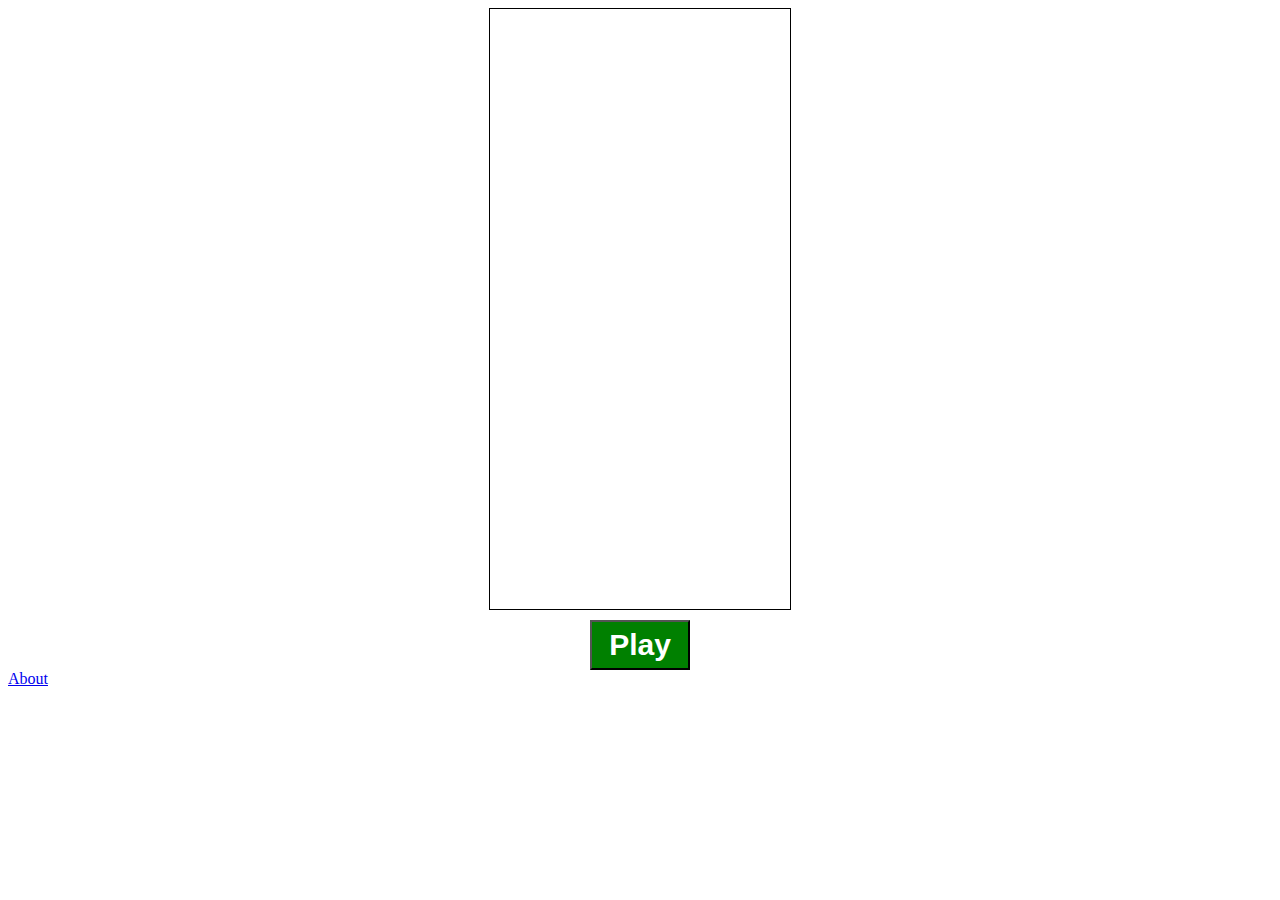
<file: gnerikTETRIZ/index.html>
<!DOCTYPE html>
<html>
    <head>
        <link rel="icon" href="https://raw.githubusercontent.com/ogwp/media-libs/master/icons/logo.ico">
        <title>gnerikTETRIZ</title>
        <link rel='stylesheet' href='style.css' />
    </head>
    <body>
        <audio id="clearsound" src="sound/pop.ogg" preload="auto"></audio>
        <canvas width='300' height='600'></canvas>
        <button id="playbutton" onclick="playButtonClicked();">Play</button>
        <script src='js/tetris.js'></script>
        <script src='js/controller.js'></script>
        <script src='js/render.js'></script>
        <a href="about.html">About</a>
    </body>
</html>
</file>
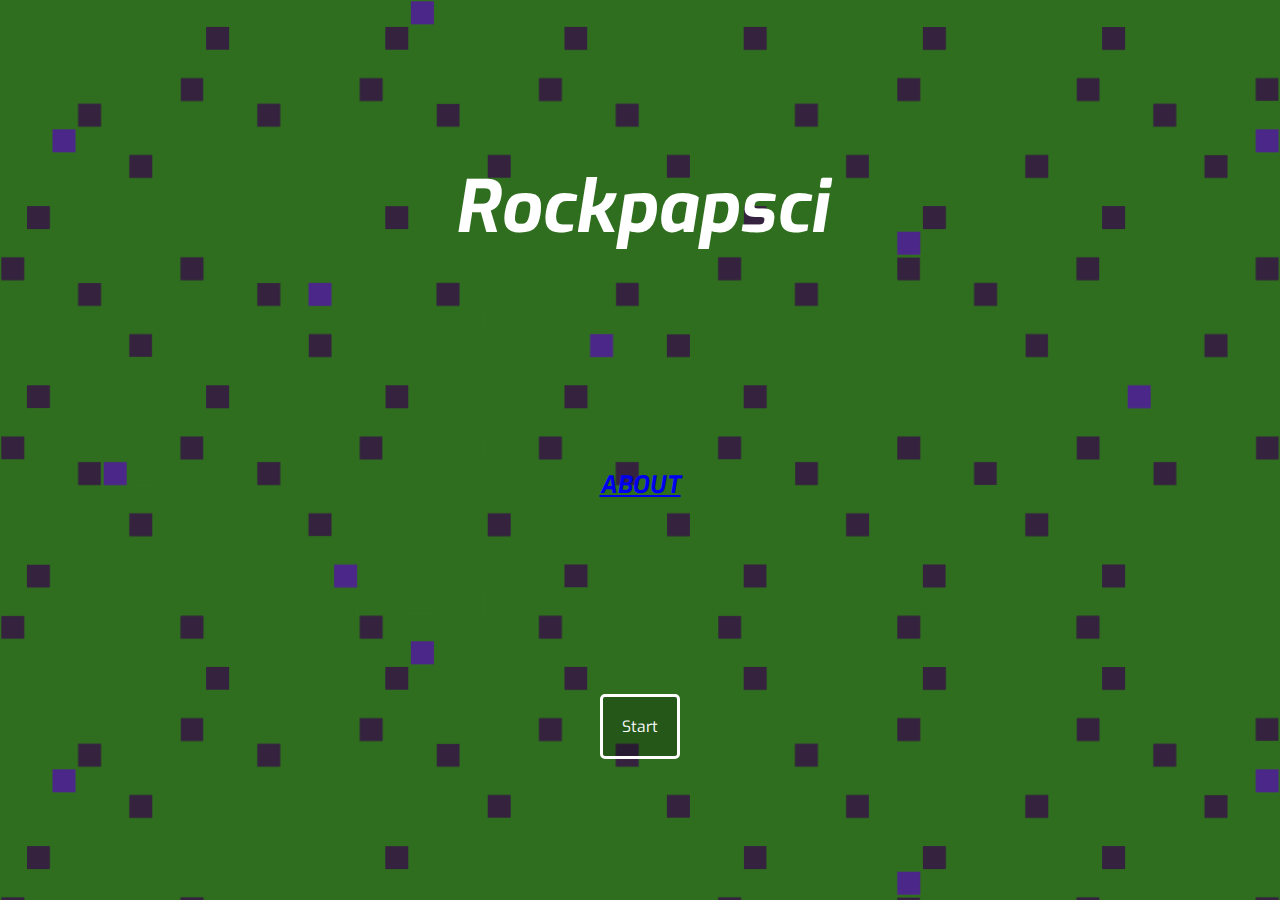
<file: rockpapsci/index.html>
<html lang="en">

<head>
    <meta charset="UTF-8">
    <meta name="viewport" content="width=device-width, initial-scale=1.0">
    <meta http-equiv="X-UA-Compatible" content="ie=edge">
    <link rel="stylesheet" href="rps.css">
    <link href="https://fonts.googleapis.com/css?family=Exo:500,600i&display=swap" rel="stylesheet">
    <link rel="icon" href="https://raw.githubusercontent.com/ogwp/media-libs/master/icons/logo.ico">
    <title>Rockpapsci</title>
</head>

<body id="body">
    
    <section  class="introPage">
            <h1 id="title">Rockpapsci</h1>
            <h2 id="subtitle"><a href="about.html">ABOUT</a></h1>
            <button id="introBtn"> Start</button>
    </section>

    <section class="inputPage  pageDisappear">
            <h2 id="inputPageTitle">What´s your name?</h2>
            <input id="input" type="text" maxlength="7">
            <button id="inputBtn">Let´s play!</button>
    </section>

    <section class="gamePage pageDisappear">
        <div id="playerHandSelection">
            <h3 >Select your next move</h3>
            <button  class="rockBtn selectedButton">Rock</button>
            <button  class="paperBtn">Paper</button>
            <button  class="scissorsBtn">Scissors</button>
            <button  id="playBtn">Start Match!</button>
        </div>
        <div id="HandsContainer">
            <div id="playerHandListContainer">
                <ul id="playerHandList" class="rock">
                   <li><img src="./img/rock.png" alt=""></li>
                   <li><img src="./img/paper.png" alt=""></li>
                   <li><img src="./img/scissors.png" alt=""></li>
                </ul>
            </div>
            <div id="computerHandListContainer" >
                <ul id="computerHandList" class="ComputerRock">
                   <li><img src="./img/rock.png" alt=""></li>
                   <li><img src="./img/paper.png" alt=""></li>
                   <li><img src="./img/scissors.png" alt=""></li>
                </ul>
            </div>
        </div>
       
        <div id="scoreboard">
            <div id="playerScore" >
                0
            </div>
            <div id="namesContainer">
                <h3 id="playerName">player name</h3>
                <h3></h3>
                <h3>VS</h3>
                <h3></h3>
                <h3 id="computerName">Computer</h3>
            </div>
            <div id="computerScore">
                0
            </div>
        </div>
    
    </section>
    
    <script src="rps.js"></script>
</body>


</html>
</file>
<file: gnerikTETRIZ/style.css>
canvas {
    display: block;
    margin: auto;
    border: 1px solid black;
}

#playbutton {
    width: 100px;
    height: 50px;
    display: block;
    margin: auto;
    margin-top: 10px;
    font-family: Arial, sans-serif;
    font-size: 30px;
    font-weight: bold;
    font-style: normal;
    color: white;
    background-color: green;
    cursor: pointer;
}
</file>
<file: rockpapsci/rps.css>
* {
	padding: 0;
	margin: 0;
	box-sizing: border-box;
}
body {
	background: url(./backg/RandomizedPatternDark.svg);
	background-size: contain;
	color: white;
	font-family: 'Exo', sans-serif;
	font-style: italic;
	font-weight: bolder;
	font-size: 1.5em;
}
button {
	font-family: 'Exo', sans-serif;
	font-size: 0.65em;
}

/*estilos del intro-page*/

#title {
	font-size: 3em;
	text-align: center;
	line-height: 15vh;
	width: 50vw;
}

#subtitle {
	outline-color: white;
	font-size: 1em;
	text-align: center;
	line-height: 15vh;
	width: 50vw;
}

/*estilos de la inputPage*/
#inputPageTitle {
	font-size: 2.5em;
}
input {
	background-color: rgba(0, 0, 0, 0.5);
	color: white;
	border: solid 2px white;
	border-radius: 2px;
	height: 8vh;
	width: 40vh;
	text-align: center;
	font-size: 20px;
}
input:focus {
	border: solid 2px #a169ff;
}

/*estilos en común de introPage e inputPage*/
.introPage,
.inputPage {
	height: 100vh;
	display: flex;
	flex-direction: column;
	align-items: center;
	justify-content: space-evenly;
}
#introBtn,
#inputBtn {
	border: solid 3px white;
	color: white;
	border-radius: 5px;
	cursor: pointer;
	padding: 1.2em;
	display: block;
	animation: scaleButton 1s ease-in-out infinite both;
	background-color: rgba(0, 0, 0, 0.2);
}
#introBtn:hover,
#inputBtn:hover {
	background-color: rgba(0, 0, 0, 0.5);
	border: solid 3px #a169ff;
	box-shadow: 8px 8px 8px rgba(0, 0, 0, 0.6);
}
#introBtn:active,
#inputBtn:active {
	color: #450057;
	background-color: rgba(255, 255, 255, 0.9);
}

/*estilos del gamepage*/
.gamePage {
	height: 99.5vh;
	display: flex;
	flex-direction: column;
	justify-content: space-evenly;
}

#playerHandSelection {
	height: 35vh;
	display: grid;
	grid-template-columns: 1fr 1fr 1fr;
	grid-template-rows: 1fr 15vh 15vh;
	justify-items: center;
	align-items: center;
	grid-row-gap: 0.5em;
}

.gamePage h3 {
	grid-column: 2;
	grid-row: 1;
	text-align: center;
}

.rockBtn,
.paperBtn,
.scissorsBtn {
	background-color: rgba(0, 0, 0, 0.4);
	color: white;
	cursor: pointer;
	border: solid 1px white;
	padding-top: 1em;
	padding-bottom: 1em;
	padding-left: 1.5em;
	padding-right: 1.5em;
	grid-row: 2;
	border-radius: 5px;
}
#playBtn {
	cursor: pointer;
	border: none;
	grid-column: 2;
	grid-row: 3;
	padding: 1.5em;
	border-radius: 5px;
	color: #450057;
}

#handsContainer {
	display: flex;
	justify-content: space-evenly;
	align-items: center;
}
#playerHandListContainer,
#computerHandListcontainer {
	height: 280px;
	width: 304px;
	overflow: hidden;
}

#playerHandList,
#computerHandList {
	list-style: none;
	height: 100%;
	display: flex;
	justify-content: flex-start;
}

.rock {
	transform: rotateY(180deg) translateX(0);
}
.paper {
	transform: rotateY(180deg)translateX(-304px);
}
.scissors {
	transform: rotateY(180deg)translateX(-608px);
}
.rockComputer {
	transform: translateX(0);
}
.paperComputer {
	transform: translateX(-304px);
}
.scissorsComputer {
	transform: translateX(-608px);
}

#scoreboard {
	font-style: normal;
	margin-top: -30px;
	display: flex;
	justify-content: space-evenly;
}

#namesContainer {
	display: flex;
	width: 50vh;
	justify-content: space-around;
	align-items: center;
}
#computerName,
#playerName {
	width: 130px;
}
#playerName {
	text-align: end;
}
#computerScore,
#playerScore {
	width: 50px;
	height: 60px;
	text-align: center;
	padding-top: 10px;
	font-style: normal;
	border: solid white 2px;
	border-radius: 3px;
}
/*class para los botones cuando se los clikean:*/
.selectedButton {
	border: solid 3px #a169ff;
	color: white;
	background-color: #450057;
	animation: selectedButton 0.3s;
}

/* CLass que se añade a las secciones que quiero que desaparezcan */
.pageDisappear {
	display: none;
	pointer-events: none;
}
/*class que se añade al mensaje de ganador del juego*/
.message {
	height: 100vh;
	font-size: 2em;
	text-align: center;
	display: flex;
	align-items: center;
	justify-content: center;
}

/*********************************** ANIMACIONES ***********************************************/

/*animación de clik de botón*/
@keyframes selectedButton {
	0% {
		transform: translateY(0);
	}
	50% {
		transform: translateY(5px);
	}
	100% {
		transform: translateY(0);
	}
}
/* animacion de desaparición de paginas */
.disappearEffect {
	animation: disappearEffect 1.2s linear;
}
@keyframes disappearEffect {
	0% {
		opacity: 1;
	}
	50% {
		opacity: 0.5;
	}
	100% {
		opacity: 0;
	}
}

/*animación de aparición de paginas*/
.appearEffect {
	animation: appearEffect 1s linear;
}
@keyframes appearEffect {
	0% {
		opacity: 0;
	}
	50% {
		opacity: 0.5;
	}
	100% {
		opacity: 1;
	}
}
/* animación de boton de pagina de inicio*/
@keyframes scaleButton {
	0% {
		transform: scale(1);
	}
	50% {
		transform: scale(1.1);
	}
	100% {
		transform: scale(1);
	}
}

/*animación del scoreboardbox*/
.flip-scale-down-ver {
	animation: flip-scale-up-ver 1s ease-in-out both;
}
/* ----------------------------------------------
 * Generated by Animista on 2019-12-4 0:49:22
 * Licensed under FreeBSD License.
 * See http://animista.net/license for more info. 
 * w: http://animista.net, t: @cssanimista
 * ---------------------------------------------- */

/**
 * ----------------------------------------
 * animation flip-scale-down-ver
 * ----------------------------------------
 */
@keyframes flip-scale-up-ver {
	0% {
		transform: scale(1) rotateY(0);
	}
	50% {
		transform: scale(2.5) rotateY(180deg);
	}
	100% {
		transform: scale(1) rotateY(720deg);
	}
}
/*animacion de las manos*/
.handAnimation {
	animation: handAnimation 1.7s ease-in-out both;
}
@keyframes handAnimation {
	0% {
		transform: translateY(-30px);
	}
	16% {
		transform: translateY(100px);
	}

	32% {
		transform: translateY(-30px);
	}
	48% {
		transform: translateY(100px);
	}
	64% {
		transform: translateY(-30px);
	}
	80% {
		transform: translateY(100px);
	}
	100% {
		transform: translateY(0px);
	}
}
@media (max-width: 720px) {
	#title {
		width: 70vw;
		font-size: 2.5em;
	}
	#inputPageTitle {
		text-align: center;
		font-size: 2em;
	}
	.message {
	font-size: 1em;
	}
}
</file>
